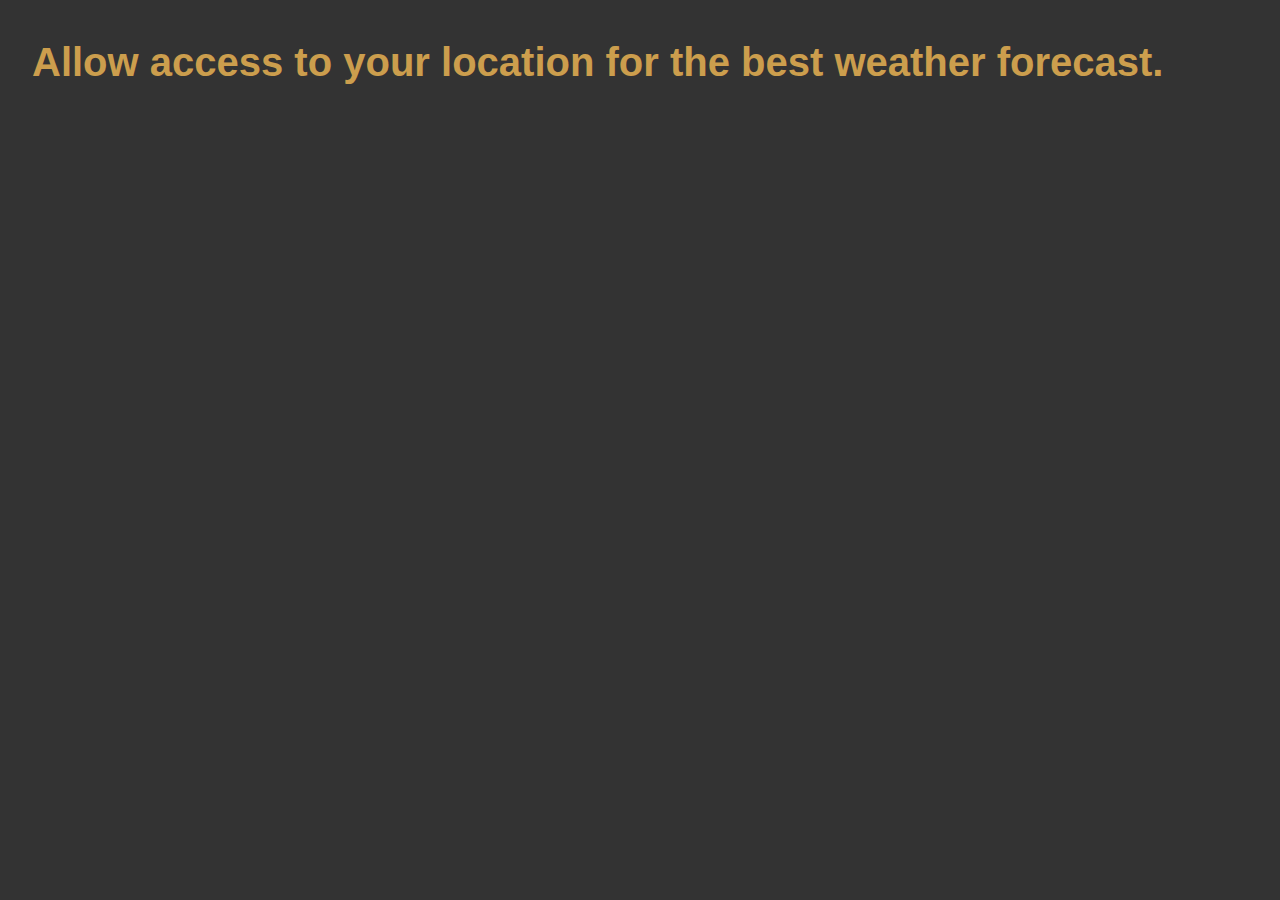
<file: index.html>
<!DOCTYPE html><html><head><title>Weather</title><meta name="viewport" content="width=device-width, initial-scale=1, user-scalable=no"><meta http-equiv="Content-Type" content="text/html; charset=utf-8"><meta http-equiv="X-UA-Compatible" content="IE=9"><link id="favicon" rel="shortcut icon" href="img/favicon.png"><link rel="stylesheet" type="text/css" href="style.min.css"></head><body><section class="deck page"><div class="container"><h1>Loading<span class="loading-dots"><span>.</span><span>.</span><span>.</span></span></h1></div></section><script src="http://ajax.googleapis.com/ajax/libs/jquery/1.10.2/jquery.min.js"></script><script src="dev/jquery.browser.min.js"></script><script src="dev/jquery.simpleWeather.min.js"></script><script src="dev/weather.js"></script><script>(function(i,s,o,g,r,a,m){i['GoogleAnalyticsObject']=r;i[r]=i[r]||function(){
  (i[r].q=i[r].q||[]).push(arguments)},i[r].l=1*new Date();a=s.createElement(o),
  m=s.getElementsByTagName(o)[0];a.async=1;a.src=g;m.parentNode.insertBefore(a,m)
  })(window,document,'script','//www.google-analytics.com/analytics.js','ga');

  ga('create', 'UA-35724550-1', 'bennettfeely.com');
  ga('send', 'pageview');</script></body></html>
</file>
<file: style.min.css>
/* 
Bennett Feely
http://bennettfeely.com 
*/
*{font-size:100%;font-weight:700;font-style:normal;-moz-box-sizing:border-box;box-sizing:border-box;margin:0;padding:0;border:0}figure,section{display:block}body,html{height:100%}body{position:relative;font:700 1.8rem "Source Sans Pro",sans-serif;line-height:1.5;background:#4d4d4d;color:#777}@media (min-width:43em){body{font-size:2.5rem}}.page{display:block;position:absolute;top:0;left:0;right:0;bottom:0;overflow:hidden}.card{position:absolute;top:0;left:0;right:0;bottom:0;background:#666;overflow-y:auto;-webkit-animation:rise 1s both;animation:rise 1s both}.card.allow-access{background:#333;-webkit-animation:none;animation:none}.card.getting{background:#1a1a1a}.card.final{background:#000}@-webkit-keyframes rise{from{-webkit-transform:translateY(140%);transform:translateY(140%)}}@keyframes rise{from{-webkit-transform:translateY(140%);-ms-transform:translateY(140%);transform:translateY(140%)}}.container{margin:0 auto;max-width:82rem;padding:1.5rem}@media (min-width:28em){.container{padding:2rem}}h1{display:inline}h1:nth-child(1){color:rgba(255,194,86,.75)}h1:nth-child(1) em{color:#ffc256}h1:nth-child(2){color:rgba(243,199,85,.75)}h1:nth-child(2) em{color:#f3c755}h1:nth-child(3){color:rgba(230,204,87,.75)}h1:nth-child(3) em{color:#e6cc57}h1:nth-child(4){color:rgba(216,208,91,.75)}h1:nth-child(4) em{color:#d8d05b}h1:nth-child(5){color:rgba(203,212,97,.75)}h1:nth-child(5) em{color:#cbd461}h1:nth-child(6){color:rgba(189,216,105,.75)}h1:nth-child(6) em{color:#bdd869}h1:nth-child(7){color:rgba(176,219,114,.75)}h1:nth-child(7) em{color:#b0db72}h1:nth-child(8){color:rgba(162,221,124,.75)}h1:nth-child(8) em{color:#a2dd7c}h1:nth-child(9){color:rgba(148,224,135,.75)}h1:nth-child(9) em{color:#94e087}h1:nth-child(10){color:rgba(133,225,147,.75)}h1:nth-child(10) em{color:#85e193}h1:nth-child(11){color:rgba(118,227,159,.75)}h1:nth-child(11) em{color:#76e39f}h1:nth-child(12){color:rgba(103,228,171,.75)}h1:nth-child(12) em{color:#67e4ab}h1:nth-child(13){color:rgba(87,229,184,.75)}h1:nth-child(13) em{color:#57e5b8}h1:nth-child(14){color:rgba(70,229,196,.75)}h1:nth-child(14) em{color:#46e5c4}h1:nth-child(15){color:rgba(52,229,208,.75)}h1:nth-child(15) em{color:#34e5d0}h1:nth-child(16){color:rgba(33,229,219,.75)}h1:nth-child(16) em{color:#21e5db}h1:nth-child(17){color:rgba(11,229,229,.75)}h1:nth-child(17) em{color:#0be5e5}.loading-dots span{display:inline-block;-webkit-animation:loading 1s ease-in-out infinite;animation:loading 1s ease-in-out infinite;-webkit-transform-origin:center center;-ms-transform-origin:center center;transform-origin:center center}.loading-dots span:nth-child(2){-webkit-animation-delay:.33s;animation-delay:.33s}.loading-dots span:nth-child(3){-webkit-animation-delay:.66s;animation-delay:.66s}@-webkit-keyframes loading{40%{-webkit-transform:translate3d(0,-.15em,0);transform:translate3d(0,-.15em,0)}}@keyframes loading{40%{-webkit-transform:translate3d(0,-.15em,0);-ms-transform:translate3d(0,-.15em,0);transform:translate3d(0,-.15em,0)}}em{font-weight:bolder}sup{display:inline-block;font-size:1.5rem;vertical-align:baseline;padding-left:.225rem}button,input{font:inherit;background:0 0;color:#f3c755}button:focus,button:hover,input:focus,input:hover{outline:0}input{display:block;box-shadow:inset 0 0 0 .25rem rgba(255,194,86,.75);padding:.75rem 1.5rem;border-radius:.25rem;width:100%;max-width:40rem;margin-top:.75em;-webkit-transition:border-color .3s,box-shadow .3s;transition:border-color .3s,box-shadow .3s}button{display:inline-block;cursor:pointer}@font-face{font-family:'Source Sans Pro';font-style:normal;font-weight:400;src:local("Source Sans Pro"),local("SourceSansPro-Regular"),url(http://themes.googleusercontent.com/static/fonts/sourcesanspro/v7/ODelI1aHBYDBqgeIAH2zlNHq-FFgoDNV3GTKpHwuvtI.woff) format("woff")}@font-face{font-family:'Source Sans Pro';font-style:normal;font-weight:700;src:local("Source Sans Pro Bold"),local("SourceSansPro-Bold"),url(http://themes.googleusercontent.com/static/fonts/sourcesanspro/v7/toadOcfmlt9b38dHJxOBGIqjGYJUyOXcBwUQbRaNH6c.woff) format("woff")}@font-face{font-family:'Source Sans Pro';font-style:normal;font-weight:900;src:local("Source Sans Pro Black"),local("SourceSansPro-Black"),url(http://themes.googleusercontent.com/static/fonts/sourcesanspro/v7/toadOcfmlt9b38dHJxOBGC7eGk4PJkA83J1AXCmgUfc.woff) format("woff")}
</file>
